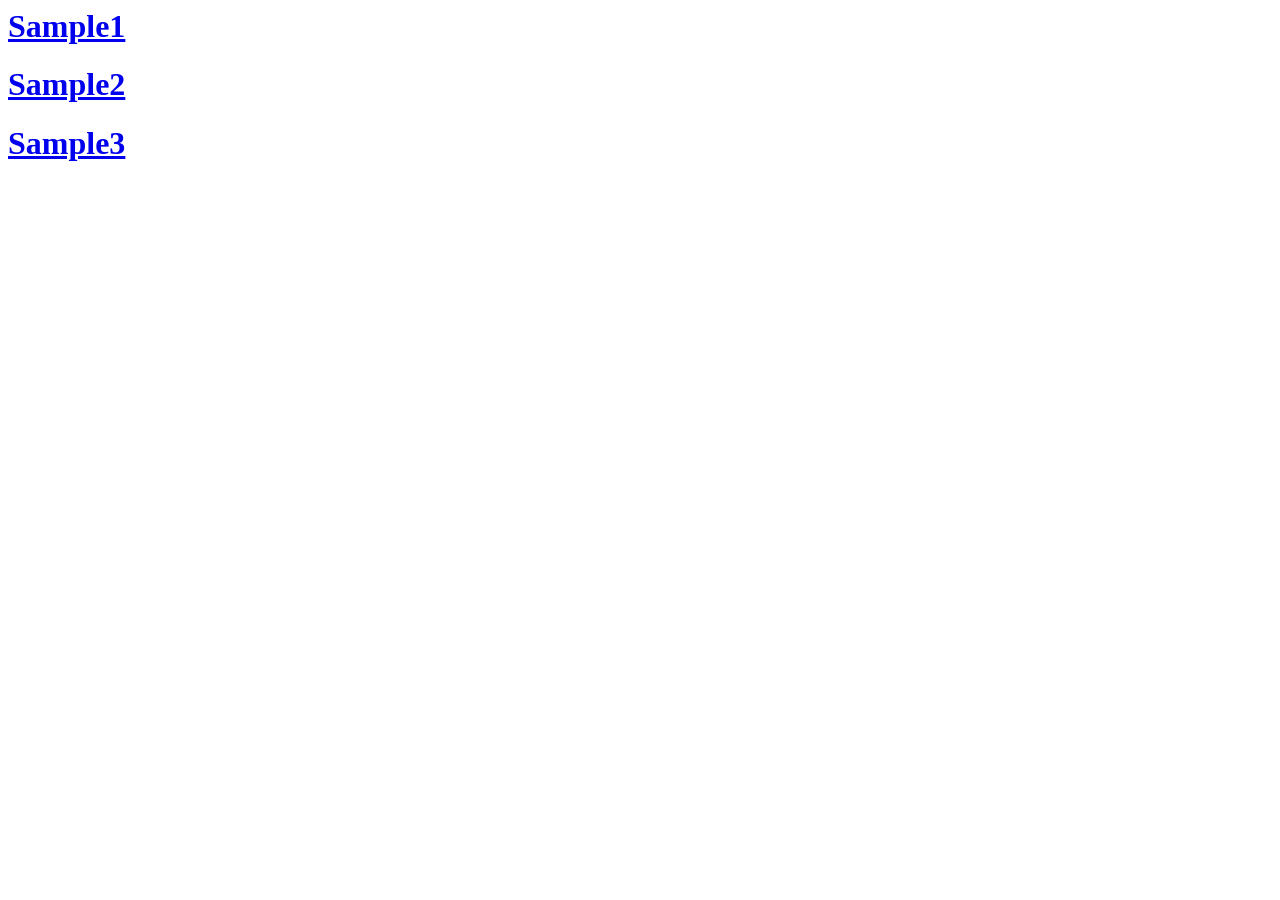
<file: index.html>
<html>
    <head>
        <title>Google Api</title>
    </head>
    <body>
        <h1><a href="web/samples/sample1.html">Sample1</a></h1>
        <h1><a href="web/samples/sample2.html">Sample2</a></h1>
        <h1><a href="web/samples/sample3.html">Sample3</a></h1>
    </body>
</html>
</file>
